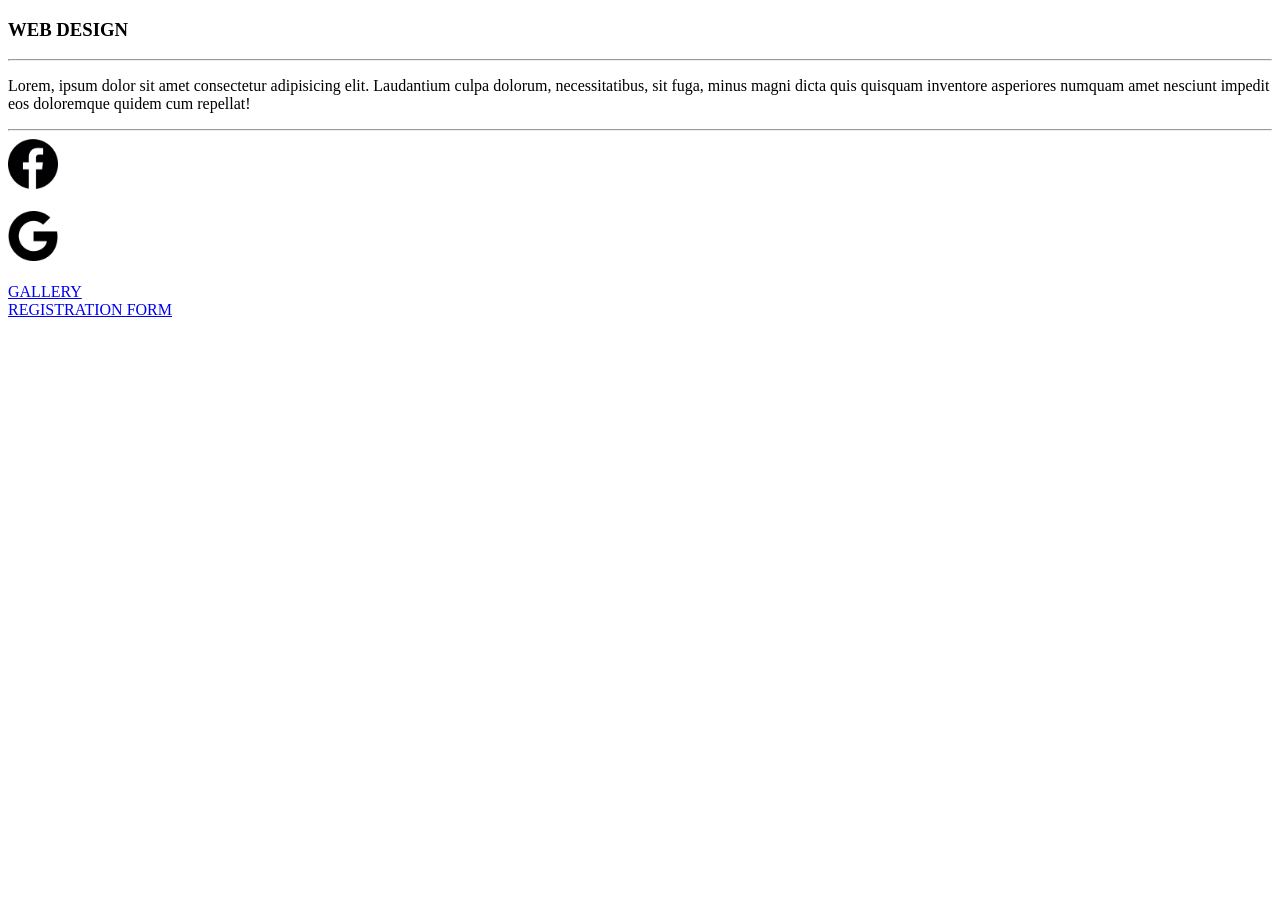
<file: webcs3_eda/index.html>
<!DOCTYPE html>
<html lang="en">
<head>
    <meta charset="UTF-8">
    <meta name="viewport" content="width=device-width, initial-scale=1.0">
    <title>WEB DESIGN</title>
</head>
<body>

    <h3>WEB DESIGN</h3>

    <hr>
    <p>Lorem, ipsum dolor sit amet consectetur adipisicing elit. Laudantium culpa dolorum, necessitatibus, sit fuga, minus magni dicta quis quisquam inventore asperiores numquam amet nesciunt impedit eos doloremque quidem cum repellat!</p>
    <hr>

    <a href="https://www.facebook.com" target="_blank">
        <img src="pic/fb.png" height="50" width="50" alt="facebook">
    </a> <br> <br>               
    
    <a href="https://www.google.com" target="_blank">
        <img src="pic/google-icon.png" height="50" width="50" alt="facebook">
    </a> <br>   

    <a href="biodata.html" target="_self"></a> <br>

    <a href="gallery.html" target="_self">GALLERY</a> <br>

    <a href="form.html" target="_self">REGISTRATION FORM</a> <br>
</body>
</html>
</file>
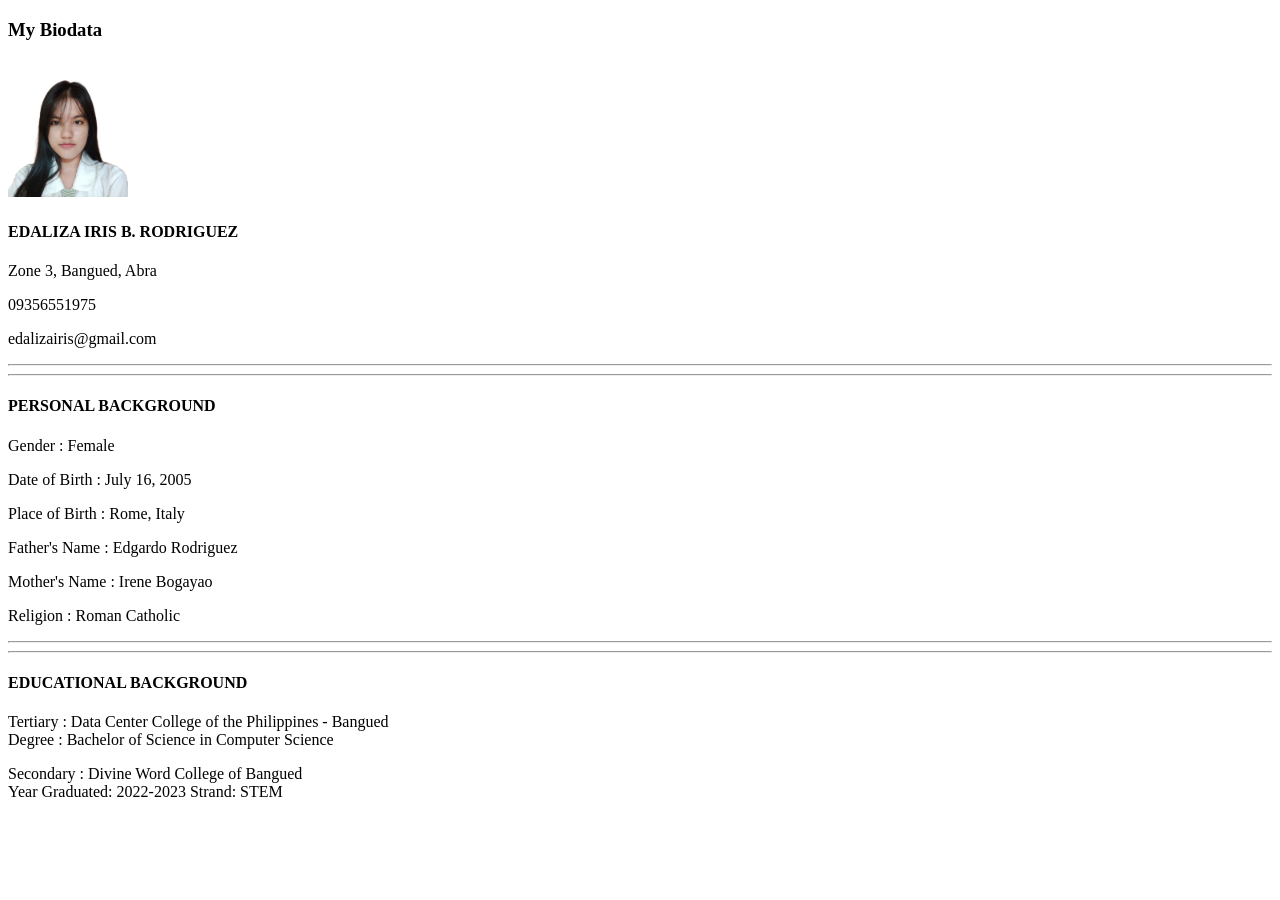
<file: webcs3_eda/biodata.html>
<!DOCTYPE html>
<html lang="en">
<head>
    <meta charset="UTF-8">
    <meta name="viewport" content="width=device-width, initial-scale=1.0">
    <title>My Bioidata</title>
</head>
<body>
    <h3>My Biodata</h3><br>

    <img src="pic/id.jpg" width="120" height="120">
    <h4> EDALIZA IRIS B. RODRIGUEZ</h4> 
        <p>Zone 3, Bangued, Abra</p>
        <p>09356551975</p>   
        <p>edalizairis@gmail.com</p>      

    <hr>
    <hr>

    <h4> PERSONAL BACKGROUND</h4>
        <p>Gender          : Female </p>
        <p>Date of Birth   : July 16, 2005</p>
        <p>Place of Birth  : Rome, Italy</p>
        <p>Father's Name   : Edgardo Rodriguez</p>
        <p>Mother's Name   : Irene Bogayao</p>
        <p>Religion        : Roman Catholic</p>

    <hr>
    <hr>

    <h4> EDUCATIONAL BACKGROUND</h4>
        <p>Tertiary        : Data Center College of the Philippines - Bangued <br>
            Degree         : Bachelor of Science in Computer Science</p>
        <p>Secondary       : Divine Word College of Bangued  <br>
                             Year Graduated: 2022-2023
                             Strand: STEM</p>
</body>
</html>
</file>
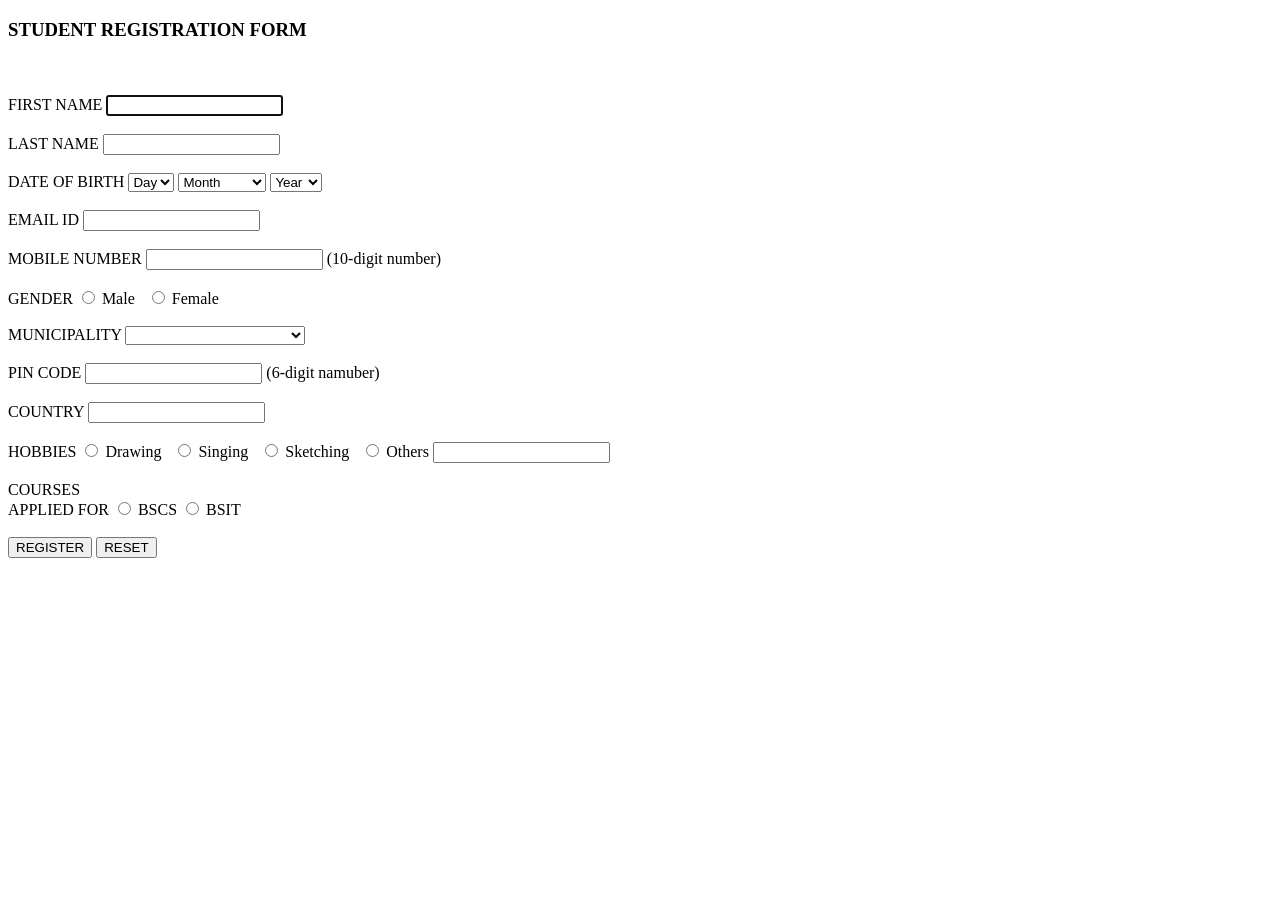
<file: webcs3_eda/form.html>
<!DOCTYPE html>
<html lang="en">
<head>
    <meta charset="UTF-8">
    <meta name="viewport" content="width=device-width, initial-scale=1.0">
    <title>Reg Form</title>
</head>
<body>
    <h3>STUDENT REGISTRATION FORM</h3>
    <br><br>
    <form action="" method="POST">
        <label>FIRST NAME </label>
        <input type="text" name="fname" maxlength="32" placeholder=" " autofocus required> <br> <br>

        <label>LAST NAME </label>
        <input type="text" name="lname" maxlength="30" placeholder=" " required> <br> <br>

        <label>DATE OF BIRTH </label>

        <select name="Day">
            <option selected>Day</option>
            <option value="1">1</option>
            <option value="2">2</option>
            <option value="3">3</option>
            <option value="4">4</option>
            <option value="5">5</option>
            <option value="6">6</option>
            <option value="7">7</option>
            <option value="8">8</option>
            <option value="9">9</option>
            <option value="10">10</option>
            <option value="11">11</option>
            <option value="12">12</option>
            <option value="13">13</option>
            <option value="14">14</option>
            <option value="15">15</option>
            <option value="16">16</option>
            <option value="17">17</option>
            <option value="18">18</option>
            <option value="19">19</option>
            <option value="20">20</option>
            <option value="21">21</option>
            <option value="22">22</option>
            <option value="23">23</option>
            <option value="24">24</option>
            <option value="25">25</option>
            <option value="26">26</option>
            <option value="27">27</option>
            <option value="28">28</option>
            <option value="29">29</option>
            <option value="30">30</option>
            <option value="31">31</option>



        </select>

        <select name="month" placeholder="Month">
            <option selected>Month</option>
            <option value="January">January</option>
            <option value="Febuary">Febuary</option>
            <option value="March">March</option>
            <option value="April">April</option>
            <option value="May">May</option>
            <option value="June">June</option>
            <option value="July">July</option>
            <option value="August">August</option>
            <option value="September">September</option>
            <option value="October">October</option>
            <option value="November">November</option>
            <option value="December">December</option>
        </select>

        <select name="Year">
            <option selected>Year</option>
            <option value="2000">2000</option>
            <option value="2001">2001</option>
            <option value="2002">2002</option>
            <option value="2003">2003</option>
            <option value="2004">2004</option>
            <option value="2005">2005</option>
            <option value="2006">2006</option>

        </select>

        <br><br>

        <label>EMAIL ID </label>
        <input type="text" name="email" required>
        <br><br>

        <label>MOBILE NUMBER </label>
        <input type="text" name="num" maxlength="10" required>
        <label>(10-digit number)</label>
        <br><br>

        <label>GENDER</label>
        <input type="radio" value="male">
        <label>Male</label> &nbsp;
        <input type="radio" value="female">
        <label>Female</label>
        <br><br>

        <label>MUNICIPALITY</label>
        <select name="municipality">
            <Option selected></Option>
            <option value="Bangued">Bangued</option>
            <option value="Boliney">Boliney</option>
            <option value="Bucay">Bucay</option>
            <option value="Bucloc">Bucloc</option>
            <option value="Daguioman">Daguioman</option>
            <option value="Danglas">Danglas</option>
            <option value="Dolores">Dolores</option>
            <option value="La Paz">La Paz</option>
            <option value="Lacub">Lacub</option>
            <option value="Lagangilang">Lagangilang</option>
            <option value="Lagayan">Lagayan</option>
            <option value="Langiden">Langiden</option>
            <option value="Licuan-Baay (Baay-Licuan)">Licuan-Baay(Baay-Licuan)</option>
            <option value="Luba">Luba</option>
            <option value="Malibcong">Malibcong</option>
            <option value="Manabo">Manabo</option>
            <option value="Peñarrubia">Peñarrubia</option>
            <option value="Pidigan">Pidigan</option>
            <option value="Pilar">Pillar</option>
            <option value="Sallapadan">Sallapadan</option>
            <option value="San Isidro">San Isidro</option>
            <option value="San Juan">San Juan</option>
            <option value="San Quintin">San Quintin</option>
            <option value="Tayum">Tayum</option>
            <option value="Tineg">Tineg</option>
            <option value="Tubo">Tubo</option>
            <option value="Villaviciosa">Villaviciosa</option>
        </select>
        <br><br>

        <label>PIN CODE </label>
        <input type="text" name="pincode" maxlength="6" required>
        <label>(6-digit namuber)</label>
        <br><br>

        <label>COUNTRY</label>
        <input type="text" name="country" maxlength="16" required>
        <br><br>

        <label>HOBBIES</label>
        <input type="radio" value="drawing">
        <label>Drawing</label> &nbsp;
        <input type="radio" value="singing">
        <label>Singing</label> &nbsp;
        <input type="radio" value="Sketching">
        <label>Sketching</label> &nbsp;
        <input type="radio" value="others">
        <label>Others</label>
        <input type="text" maxlength="32">

        <br><br>

        <label>COURSES</label> <br>
        <label>APPLIED FOR</label>

        <input type="radio" value="bscs">
        <label>BSCS</label>

        <input type="radio" value="bsit">
        <label>BSIT</label>

        <br><br>

        <button type="submit" name="register">REGISTER</button>
        <button type="reset" name="reset">RESET</button>

        
    </form>
</body>
</html>
</file>
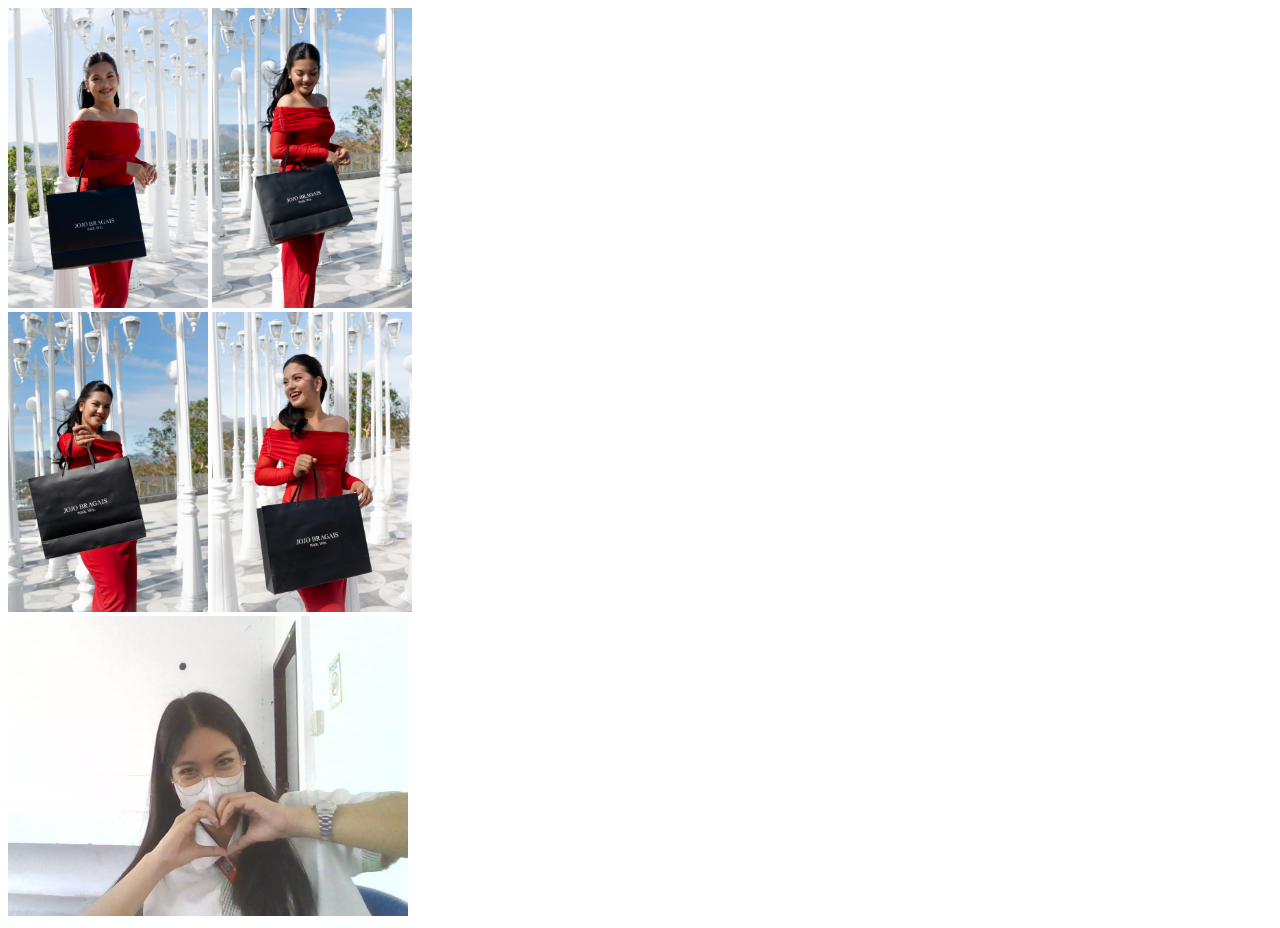
<file: webcs3_eda/gallery.html>
<!DOCTYPE html>
<html lang="en">
<head>
    <meta charset="UTF-8">
    <meta name="viewport" content="width=device-width, initial-scale=1.0">
    <title>GALLERY</title>
</head>
<body>
    <img src="pic/CYN06821.jpg" width="200" height="300">
    <img src="pic/CYN06850.jpg" width="200" height="300"> <br>
    <img src="pic/CYN06853.jpg" width="200" height="300">
    <img src="pic/CYN06898.jpg" width="200" height="300"> <br>
    <img src="pic/K.jpg" width="400" height="300">

    <br> 
    
</body>
</html>
</file>
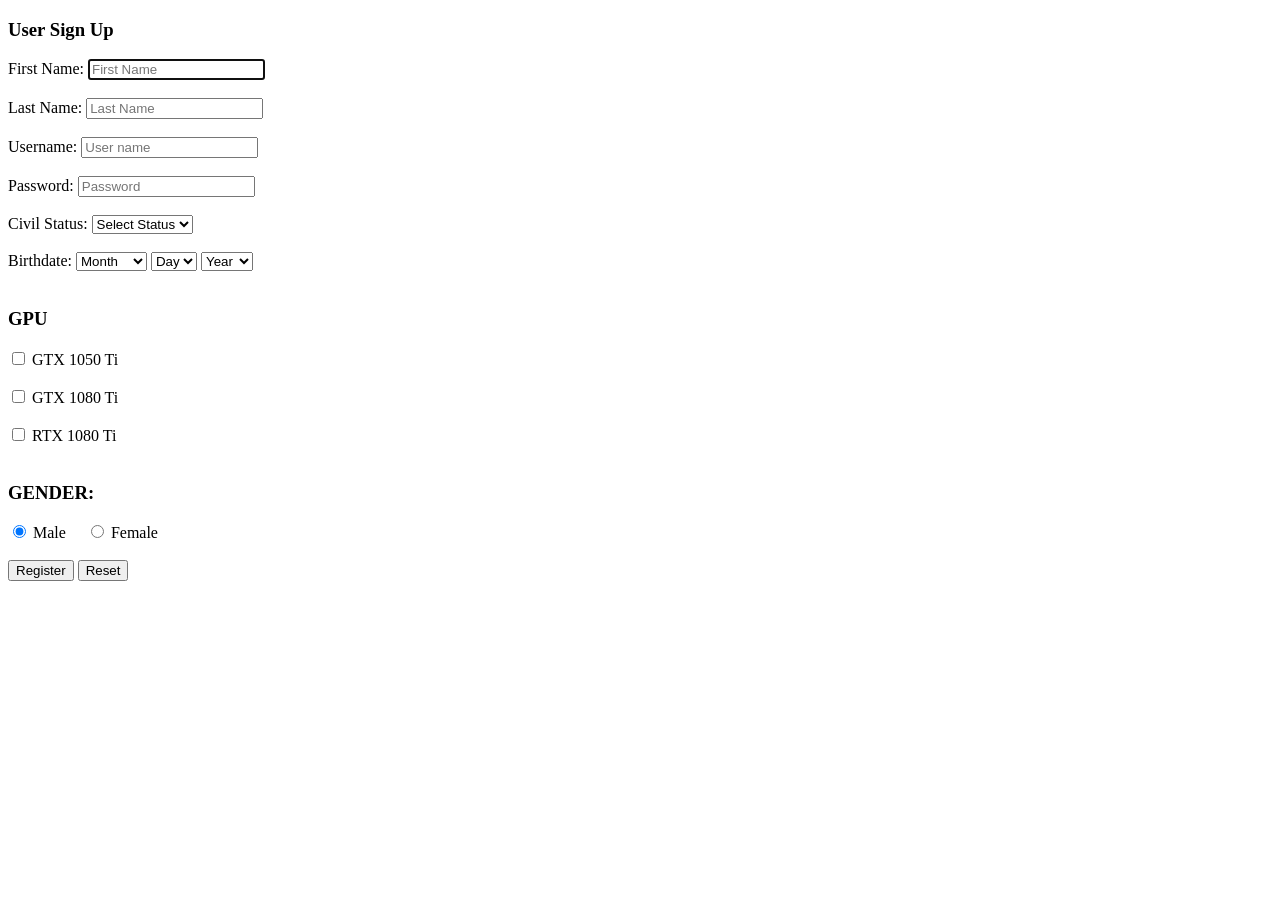
<file: webcs3_eda/register.html>
<!DOCTYPE html>
<html lang="en">
<head>
    <meta charset="UTF-8">
    <meta name="viewport" content="width=device-width, initial-scale=1.0">
    <title>Register</title>
</head>
<body>
    <h3>User Sign Up</h3>
    <form action="" method="POST">
        <label>First Name: </label>
        <input type="text" name="fname" maxlength="32" placeholder="First Name" autofocus required> <br> <br>

        <label>Last Name: </label>
        <input type="text" name="lname" maxlength="16" placeholder="Last Name" required> <br> <br>

        <label>Username: </label>
        <input type="text" name="uname" placeholder="User name" required> <br> <br>

        <label>Password: </label>
        <input type="password" name="passw" maxlength="16" placeholder="Password" required> <br> <br>

        <label>Civil Status:</label>
        <select name="cstat">
            <option selected>Select Status</option>
            <option value="single">Single</option>
            <option value="married">Married</option>
        </select> <br> <br>

        <label>Birthdate: </label>
        <select name="Month" placeholder="Month">
            <option selected>Month</option>
            <option value="January">January</option>
            <option value="Febuary">Febuary</option>
        </select>

        <select name="Day" placeholder="Day">
            <option selected>Day</option>
            <option value="1">1</option>
            <option value="2">2</option>
            <option value="3">3</option>
            <option value="4">4</option>
            <option value="5">5</option>
        </select>

        <select name="Year" placeholder="Year">
            <option selected>Year</option>
            <option value="2000">2000</option>
            <option value="2001">2001</option>
        </select> <br> <br>

        <!-- Checkbox selection demo-->
        <h3>GPU</h3>
        <input type="checkbox" name="1050 Ti">
        <label>GTX 1050 Ti</label> 
        <br> <br>

        <input type="checkbox" name="1080 Ti"> 
        <label>GTX 1080 Ti</label>
        <br> <br>

        <input type="checkbox" name="RTX 2070 Super">
        <label>RTX 1080 Ti</label>
        <br><br>
        
        <h3>GENDER: </h3>
        <input type="radio" value="male" checked>
        <label>Male</label> &nbsp; &nbsp;

        <input type="radio" value="female">
        <label>Female</label>

        <br><br>

        <button type="submit" name="register">Register</button>
        <button type="reset" name="reset">Reset</button>
    </form>

</body>
</html>
</file>
